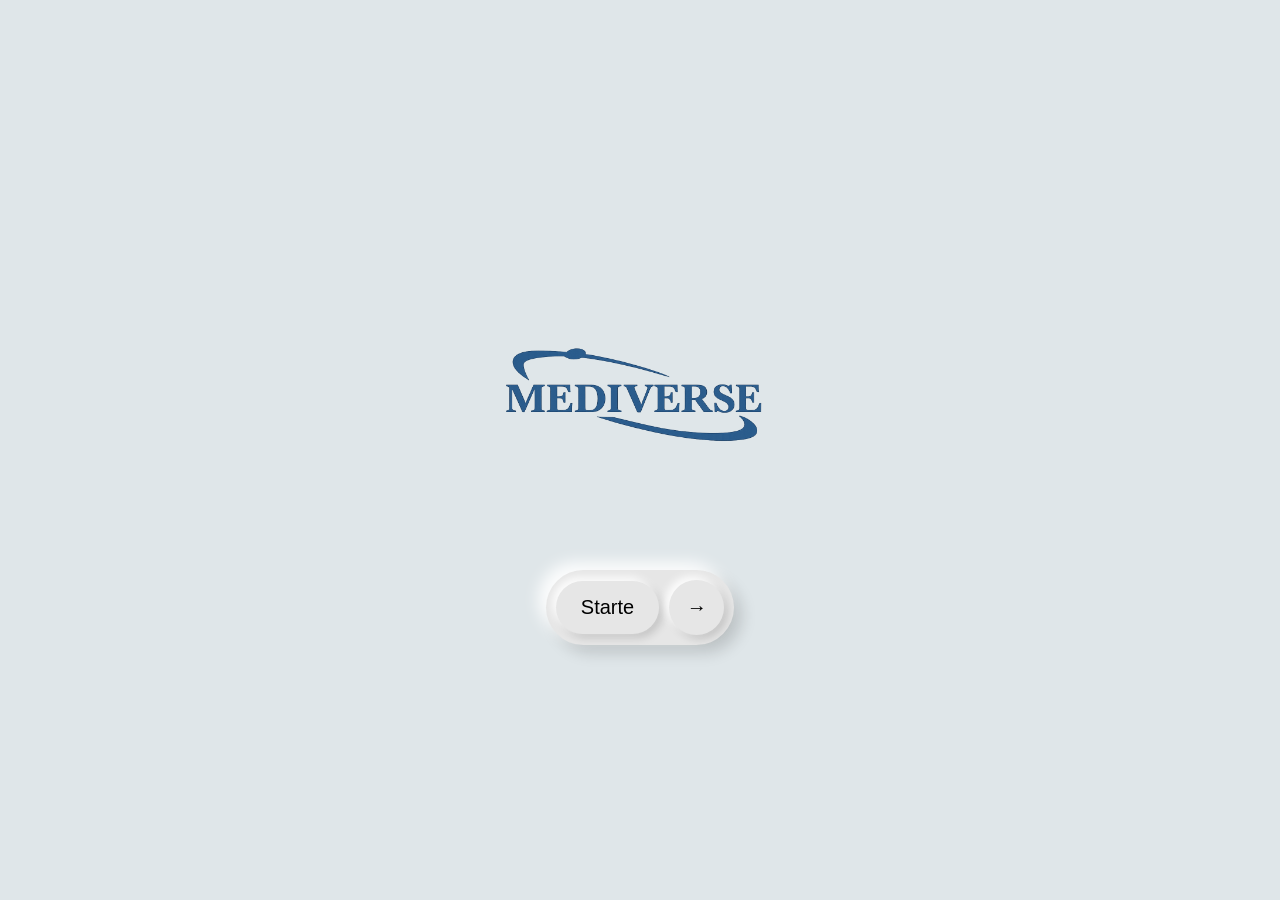
<file: index.html>
<!DOCTYPE html>
<html lang="en">
<head>
<meta charset="UTF-8">
<title>Mediverse</title>

<style>
body {
  margin: 0;
  height: 100vh;
  display: flex;
  flex-direction: column;
  justify-content: center;
  align-items: center;

  background: #dfe6e9;

  font-family: Arial, sans-serif;
}

  .image {
  width: 300px;
  height: 300px;
  object-fit: cover;
  margin-bottom: 15px;
}

 


.neo-container {
  display: flex;
  align-items: center;
  gap: 10px;
  padding: 10px;
  border-radius: 50px;
  background: #e6e6e6;

  box-shadow: 
    -8px -8px 15px rgba(255,255,255,0.9),
     8px 8px 15px rgba(0,0,0,0.15);
}

.text {
  padding: 15px 25px;
  border-radius: 40px;
  background: #e6e6e6;

  box-shadow: 
    -4px -4px 8px rgba(255,255,255,0.9),
     4px 4px 8px rgba(0,0,0,0.15);

  font-size: 20px;
}

.arrow-btn {
  width: 55px;
  height: 55px;
  border-radius: 50%;
  border: none;
  cursor: pointer;

  display: flex;
  align-items: center;
  justify-content: center;

  background: #e6e6e6;

  box-shadow: 
    -4px -4px 8px rgba(255,255,255,0.9),
     4px 4px 8px rgba(0,0,0,0.15);

  font-size: 20px;
}

.arrow-btn:active {
  box-shadow: 
    inset -4px -4px 8px rgba(255,255,255,0.7),
    inset 4px 4px 8px rgba(0,0,0,0.2);
}
</style>

</head>
<body>


<img class="image" src="4B3C189A-6315-4650-8D5E-CA078E7D0488.png">

<div class="neo-container">
  <div class="text">Starte</div>

  <button class="arrow-btn" onclick="goNext()">
    →
  </button>
</div>

<script>
function goNext() {
  window.location.href = "page2.html";
}
</script>

</body>
</html>
</file>
